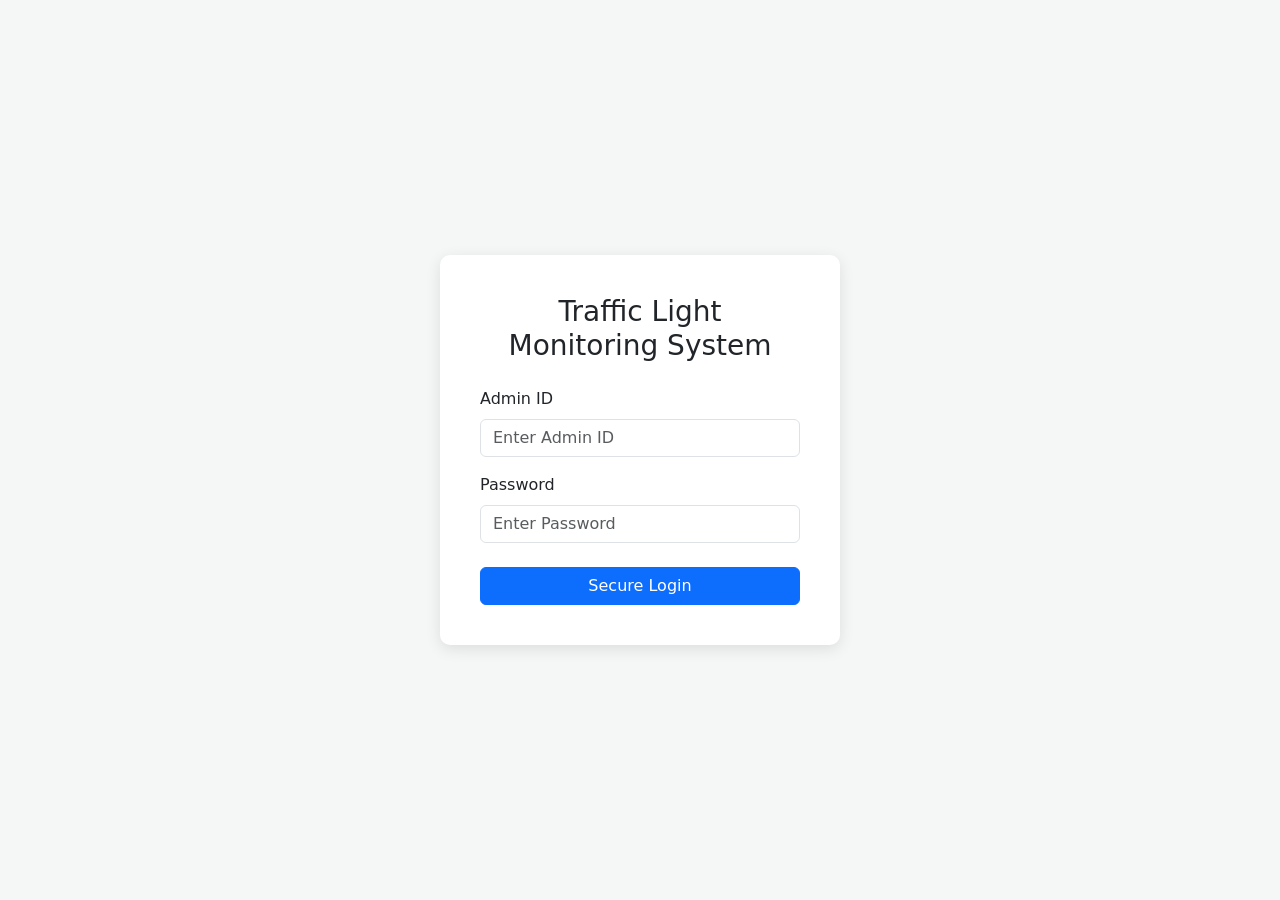
<file: src/main/resources/static/login.html>
<!DOCTYPE html>
<html lang="en">
<head>
    <meta charset="UTF-8">
    <meta name="viewport" content="width=device-width, initial-scale=1.0">
    <title>Smart City Traffic Control | SCADA</title>
    <link href="https://cdn.jsdelivr.net/npm/bootstrap@5.3.0/dist/css/bootstrap.min.css" rel="stylesheet">
    <style>
        body {
            background-color: #f4f7f6;
            height: 100vh;
            display: flex;
            align-items: center;
            justify-content: center;
        }
        .login-card {
            background: white;
            padding: 40px;
            border-radius: 10px;
            box-shadow: 0px 4px 15px rgba(0, 0, 0, 0.1);
            width: 100%;
            max-width: 400px;
        }
    </style>
</head>
<body>

    <div class="login-card">
        <h3 class="text-center mb-4">Traffic Light Monitoring System</h3>
        
        <div id="logout-message" class="alert alert-success d-none text-center" role="alert">
            You have successfully logged out.
        </div>

        <div id="error-message" class="alert alert-danger d-none text-center" role="alert">
            Invalid Admin ID or Password. Please try again.
        </div>
        
        <form action="/login" method="POST">
            <div class="mb-3">
                <label for="username" class="form-label">Admin ID</label>
                <input type="text" class="form-control" id="username" name="username" placeholder="Enter Admin ID" required autocomplete="off">
            </div>
            
            <div class="mb-4">
                <label for="password" class="form-label">Password</label>
                <input type="password" class="form-control" id="password" name="password" placeholder="Enter Password" required>
            </div>
            
            <button type="submit" class="btn btn-primary w-100">Secure Login</button>
        </form>
    </div>

    <script>
        const urlParams = window.location.search;

        // If URL has ?logout=true, show green banner
        if (urlParams.includes('logout=true')) {
            document.getElementById('logout-message').classList.remove('d-none');
        }

        // If URL has ?error=true, show red banner
        if (urlParams.includes('error=true')) {
            document.getElementById('error-message').classList.remove('d-none');
        }
    </script>

</body>
</html>
</file>
